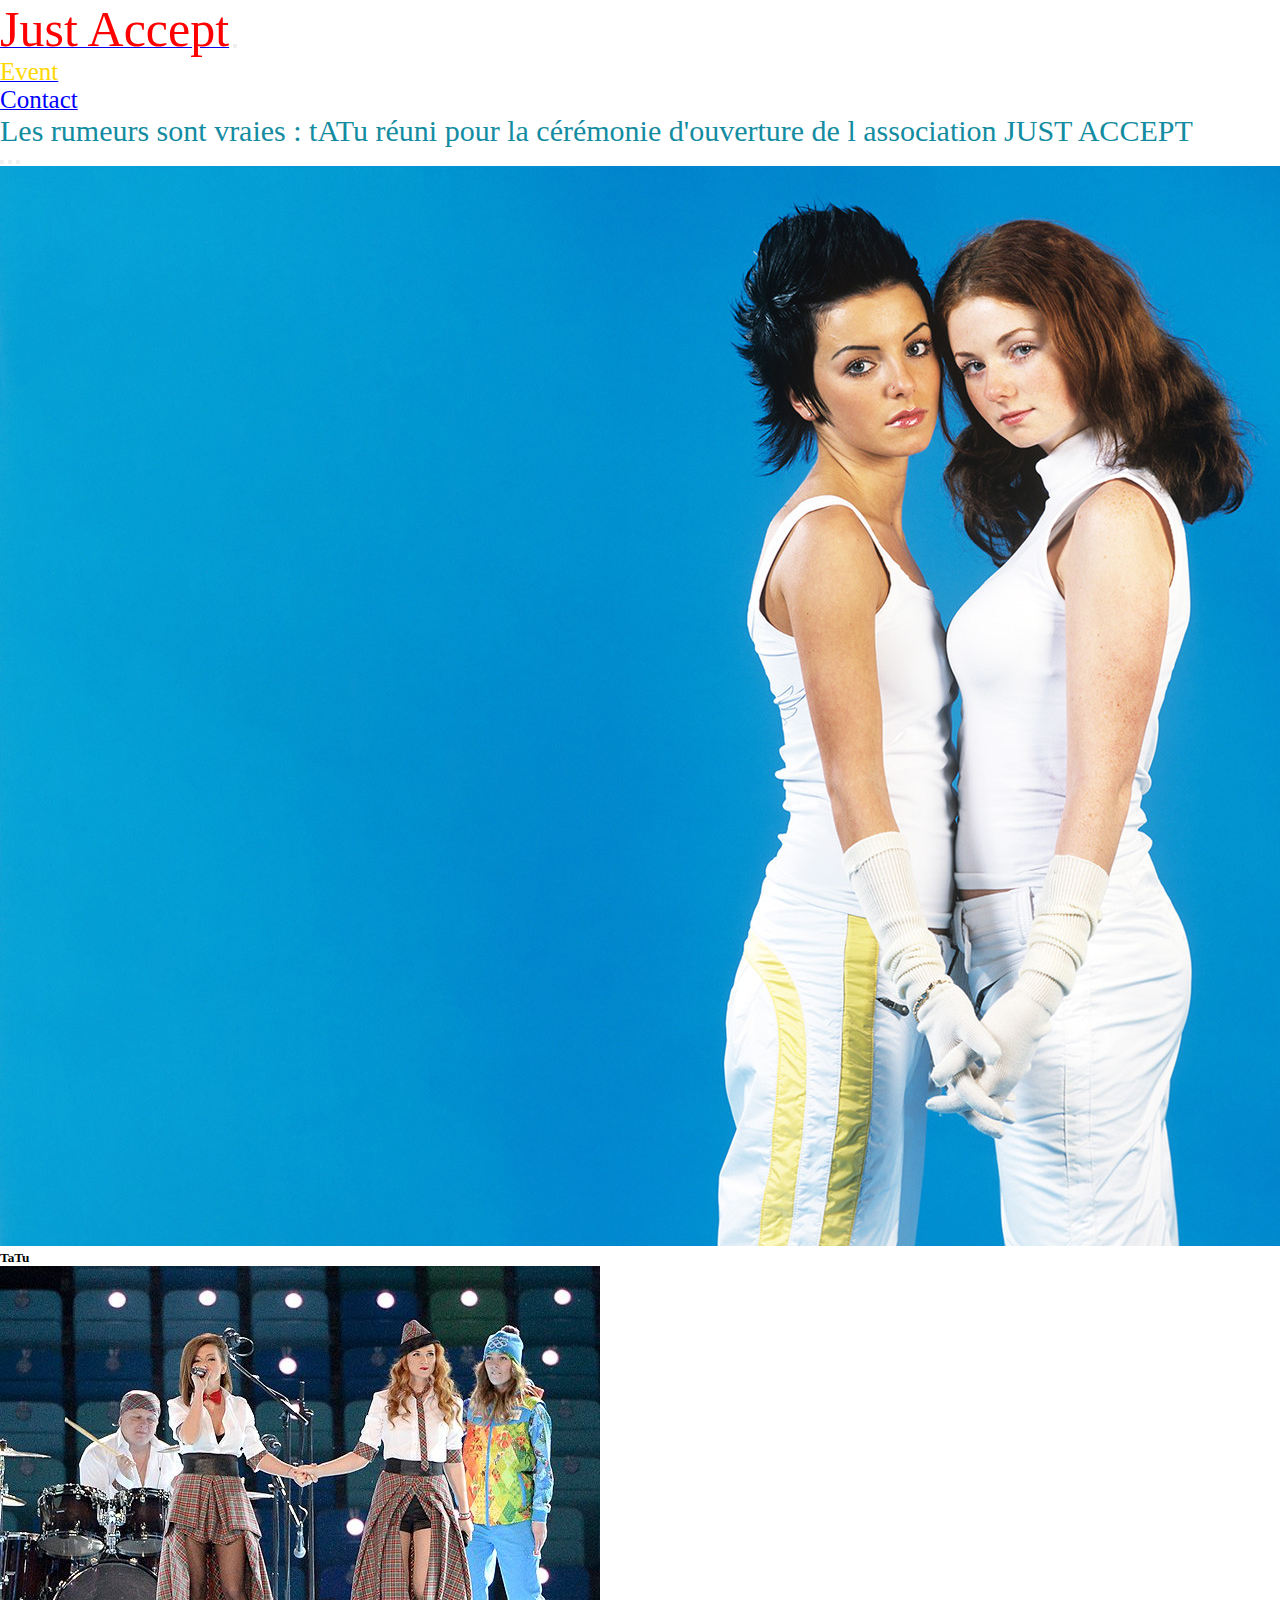
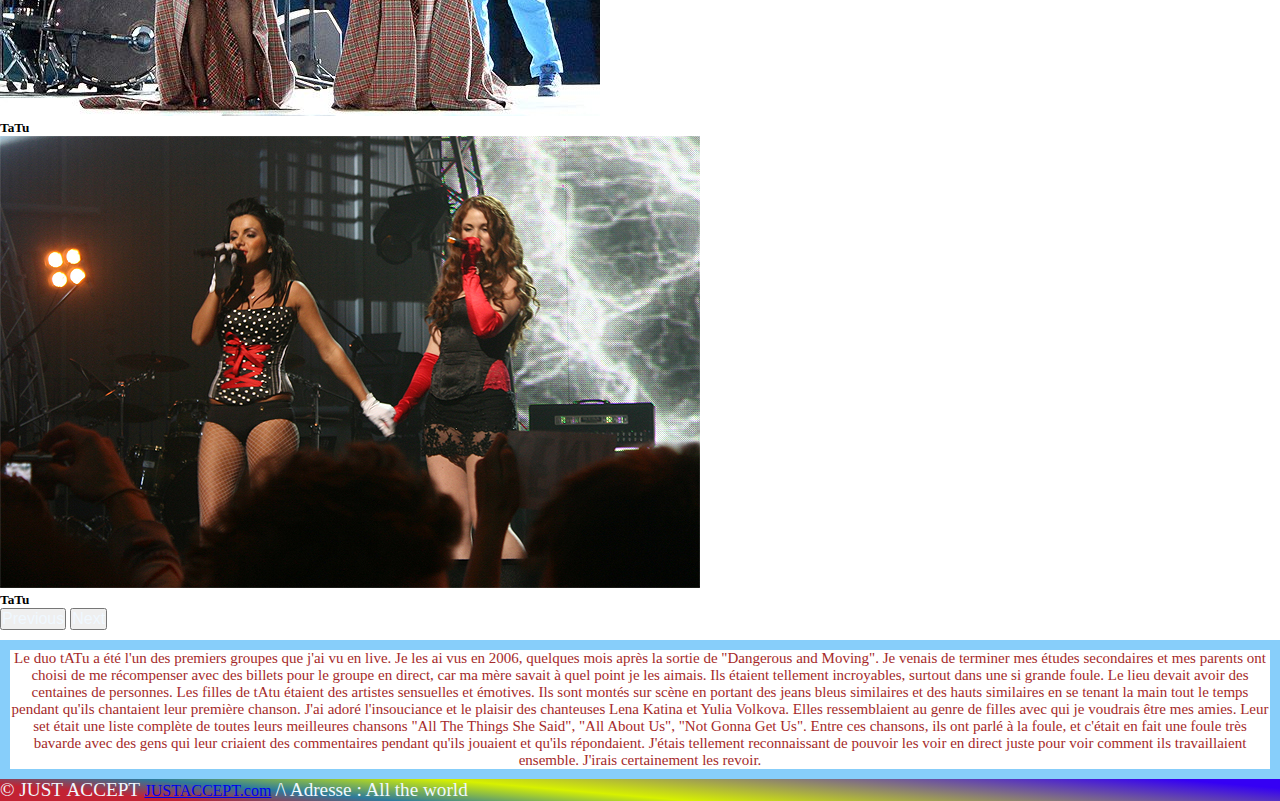
<file: page2.html>
<!DOCTYPE html>
<html lang="en">

<head>
  <meta charset="UTF-8">
  <meta http-equiv="X-UA-Compatible" content="IE=edge">
  <meta name="viewport" content="width=device-width, initial-scale=1.0">
  <meta name="description" content="Association just accept">
  <meta name="keywords" content="association,evenement,contact">
  <link href="https://cdn.jsdelivr.net/npm/bootstrap@5.2.2/dist/css/bootstrap.min.css" rel="stylesheet"
    integrity="sha384-Zenh87qX5JnK2Jl0vWa8Ck2rdkQ2Bzep5IDxbcnCeuOxjzrPF/et3URy9Bv1WTRi" crossorigin="anonymous">
  <link rel="stylesheet" href="style2.css">
  <title>JUSTACCEPT</title>

</head>

<body>
  <nav class="navbar navbar-expand-lg navbar-light  fon">
    <div class="container-fluid">
      <a class="navbar-brand " href="index.html"><span class="color1">Just Accept</span></a>
      <button class="navbar-toggler" type="button" data-bs-toggle="collapse" data-bs-target="#navbarNav"
        aria-controls="navbarNav" aria-expanded="false" aria-label="Toggle navigation">
        <span class="navbar-toggler-icon"></span>
      </button>
      <div class="collapse navbar-collapse" id="navbarNav">
        <ul class="navbar-nav">
          <li class="nav-item">
            <a class="nav-link active " aria-current="page" href="page2.html"><span class="color2">Event</span></a>
          </li>
          <li class="nav-item">
            <a class="nav-link active " href="page3.html"><span class="color3">Contact</span></a>
          </li>


        </ul>
      </div>
    </div>
  </nav>
  <header>
    <p>Les rumeurs sont vraies : tATu réuni pour la cérémonie d'ouverture de l association JUST ACCEPT</p>
  </header>
  <article>
    <div id="carouselExampleDark" class="carousel carousel-dark slide" data-bs-ride="carousel">
      <div class="carousel-indicators">
        <button type="button" data-bs-target="#carouselExampleDark" data-bs-slide-to="0" class="active"
          aria-current="true" aria-label="Slide 1"></button>
        <button type="button" data-bs-target="#carouselExampleDark" data-bs-slide-to="1" aria-label="Slide 2"></button>
        <button type="button" data-bs-target="#carouselExampleDark" data-bs-slide-to="2" aria-label="Slide 3"></button>
      </div>
      <div class="carousel-inner">
        <div class="carousel-item active" data-bs-interval="10000">
          <img src="img/tati01.jpg" class="d-block w-100" alt="...">
          <div class="carousel-caption d-none d-md-block">
            <h5>TaTu</h5>

          </div>
        </div>
        <div class="carousel-item" data-bs-interval="2000">
          <img src="img/tat03.jpg" class="d-block w-100" alt="...">
          <div class="carousel-caption d-none d-md-block">
            <h5>TaTu</h5>

          </div>
        </div>
        <div class="carousel-item">
          <img src="img/tatu.jpg" class="d-block w-100" alt="...">
          <div class="carousel-caption d-none d-md-block">
            <h5>TaTu</h5>

          </div>
        </div>
      </div>
      <button class="carousel-control-prev" type="button" data-bs-target="#carouselExampleDark" data-bs-slide="prev">
        <span class="carousel-control-prev-icon" aria-hidden="true"></span>
        <span class="visually-hidden">Previous</span>
      </button>
      <button class="carousel-control-next" type="button" data-bs-target="#carouselExampleDark" data-bs-slide="next">
        <span class="carousel-control-next-icon" aria-hidden="true"></span>
        <span class="visually-hidden">Next</span>
      </button>
    </div>
    <p id="event">Le duo tATu a été l'un des premiers groupes que j'ai vu en live. Je les ai vus en 2006, quelques mois
      après la sortie de "Dangerous and Moving". Je venais de terminer mes études secondaires et mes parents ont choisi
      de me récompenser avec des billets pour le groupe en direct, car ma mère savait à quel point je les aimais.

      Ils étaient tellement incroyables, surtout dans une si grande foule. Le lieu devait avoir des centaines de
      personnes. Les filles de tAtu étaient des artistes sensuelles et émotives. Ils sont montés sur scène en portant
      des jeans bleus similaires et des hauts similaires en se tenant la main tout le temps pendant qu'ils chantaient
      leur première chanson. J'ai adoré l'insouciance et le plaisir des chanteuses Lena Katina et Yulia Volkova. Elles
      ressemblaient au genre de filles avec qui je voudrais être mes amies.

      Leur set était une liste complète de toutes leurs meilleures chansons "All The Things She Said", "All About Us",
      "Not Gonna Get Us". Entre ces chansons, ils ont parlé à la foule, et c'était en fait une foule très bavarde avec
      des gens qui leur criaient des commentaires pendant qu'ils jouaient et qu'ils répondaient. J'étais tellement
      reconnaissant de pouvoir les voir en direct juste pour voir comment ils travaillaient ensemble. J'irais
      certainement les revoir.</p>



  </article>
  <footer class="bg-light text-center text-lg-start">

    <div class="text-center p-3"
      style="background: rgb(195,34,51);
      background: linear-gradient(5deg, rgba(195,34,51,1) 12%, rgba(45,122,156,1) 26%, rgba(215,241,0,1) 45%, rgba(53,0,244,1) 93%);">
      <span>© JUST ACCEPT </span>
      <a class="text-dark" href="index.html">JUSTACCEPT.com</a>
      <span> /\ Adresse : All the world </span>
    </div>

  </footer>

  <script src="https://cdn.jsdelivr.net/npm/bootstrap@5.2.2/dist/js/bootstrap.bundle.min.js"
    integrity="sha384-OERcA2EqjJCMA+/3y+gxIOqMEjwtxJY7qPCqsdltbNJuaOe923+mo//f6V8Qbsw3"
    crossorigin="anonymous"></script>
</body>

</html>
</file>
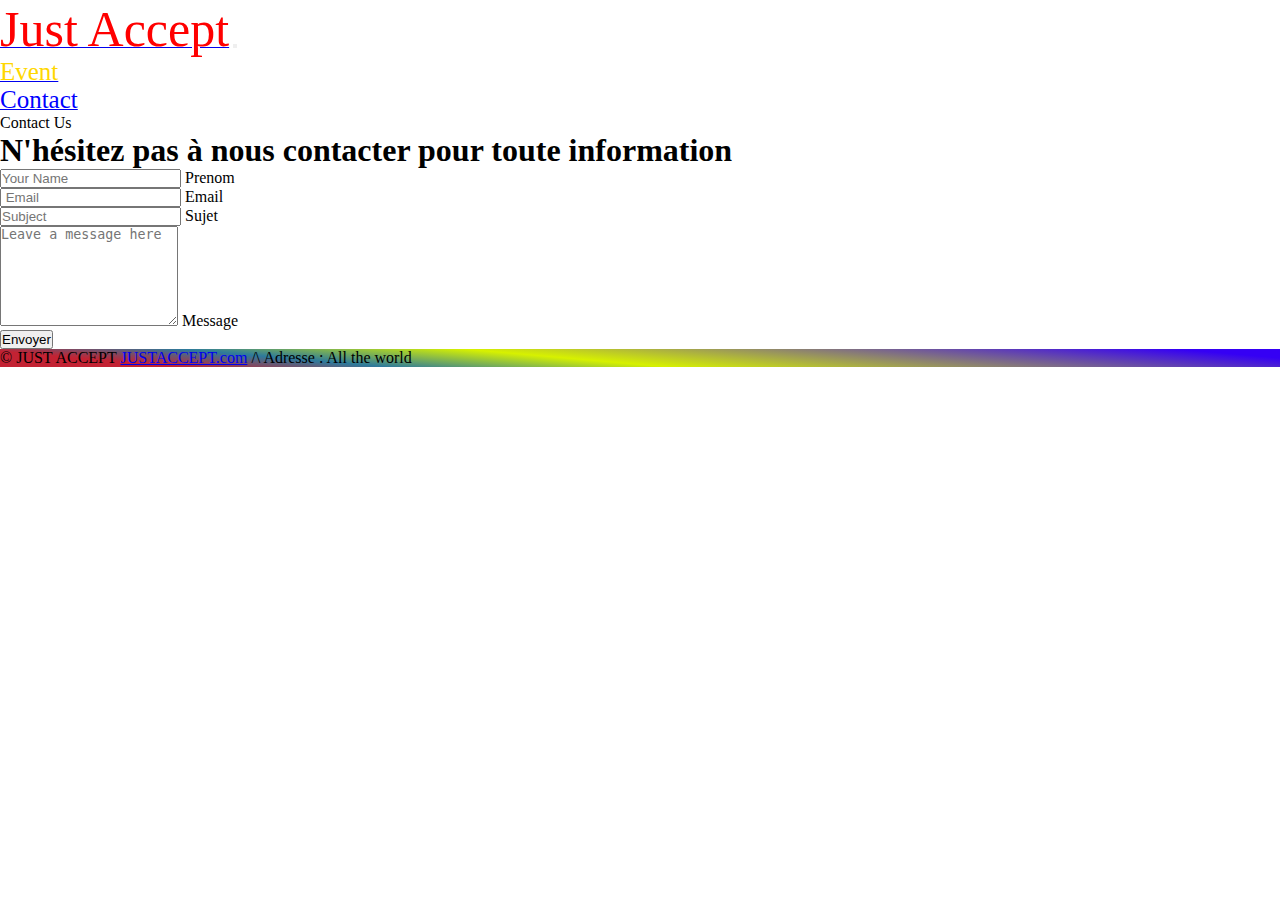
<file: page3.html>
<!DOCTYPE html>
<html lang="en">

<head>
    <meta charset="UTF-8">
    <meta http-equiv="X-UA-Compatible" content="IE=edge">
    <meta name="viewport" content="width=device-width, initial-scale=1.0">
    <meta name="description" content="Association just accept">
    <meta name="keywords" content="association,evenement,contact">
    <link href="https://cdn.jsdelivr.net/npm/bootstrap@5.2.3/dist/css/bootstrap.min.css" rel="stylesheet"
        integrity="sha384-rbsA2VBKQhggwzxH7pPCaAqO46MgnOM80zW1RWuH61DGLwZJEdK2Kadq2F9CUG65" crossorigin="anonymous">
    <link rel="stylesheet" href="style3.css">
    <title>JUSTACCEPT-contact</title>
</head>

<body>
    <nav class="navbar navbar-expand-lg navbar-light  fon">
        <div class="container-fluid">
            <a class="navbar-brand " href="index.html"><span class="color1">Just Accept</span></a>
            <button class="navbar-toggler" type="button" data-bs-toggle="collapse" data-bs-target="#navbarNav"
                aria-controls="navbarNav" aria-expanded="false" aria-label="Toggle navigation">
                <span class="navbar-toggler-icon"></span>
            </button>
            <div class="collapse navbar-collapse" id="navbarNav">
                <ul class="navbar-nav">
                    <li class="nav-item">
                        <a class="nav-link active " aria-current="page" href="page2.html"><span
                                class="color2">Event</span></a>
                    </li>
                    <li class="nav-item">
                        <a class="nav-link active " href="page3.html"><span class="color3">Contact</span></a>
                    </li>


                </ul>
            </div>
        </div>
    </nav>
    <main>

        <div class="container-xxl py-5">
            <div class="container">
                <div class="row g-5">
                    <div class="col-lg-6 wow fadeIn" data-wow-delay="0.1s">
                        <div class="d-inline-block rounded-pill bg-success text-light py-1 px-3 mb-3">Contact Us</div>
                        <h1 class="display-6 mb-5">N'hésitez pas à nous contacter pour toute information</h1>

                        <form>
                            <div class="row g-3">
                                <div class="col-md-6">
                                    <div class="form-floating">
                                        <input type="text" class="form-control" id="name" placeholder="Your Name">
                                        <label for="name">Prenom</label>
                                    </div>
                                </div>
                                <div class="col-md-6">
                                    <div class="form-floating">
                                        <input type="email" class="form-control" id="email" placeholder=" Email">
                                        <label for="email">Email</label>
                                    </div>
                                </div>
                                <div class="col-12">
                                    <div class="form-floating">
                                        <input type="text" class="form-control" id="subject" placeholder="Subject">
                                        <label for="subject">Sujet</label>
                                    </div>
                                </div>
                                <div class="col-12">
                                    <div class="form-floating">
                                        <textarea class="form-control" placeholder="Leave a message here" id="message"
                                            style="height: 100px"></textarea>
                                        <label for="message">Message</label>
                                    </div>
                                </div>
                                <div class="col-12">
                                    <button class="btn btn-warning py-2 px-3 me-3">
                                        Envoyer
                                        <div
                                            class="d-inline-flex btn-sm-square bg-white text-primary rounded-circle ms-2">

                                        </div>
                                    </button>
                                </div>
                            </div>
                        </form>
                    </div>

                </div>
            </div>
        </div>
    </main>
    <footer class="bg-light text-center text-lg-start">

        <div class="text-center p-3"
            style="background: rgb(195,34,51);
        background: linear-gradient(5deg, rgba(195,34,51,1) 12%, rgba(45,122,156,1) 26%, rgba(215,241,0,1) 45%, rgba(53,0,244,1) 93%);">
            <span>© JUST ACCEPT </span>
            <a class="text-dark" href="index.html">JUSTACCEPT.com</a>
            <span> /\ Adresse : All the world </span>
        </div>

    </footer>

    <script src="https://cdn.jsdelivr.net/npm/bootstrap@5.2.3/dist/js/bootstrap.bundle.min.js"
        integrity="sha384-kenU1KFdBIe4zVF0s0G1M5b4hcpxyD9F7jL+jjXkk+Q2h455rYXK/7HAuoJl+0I4"
        crossorigin="anonymous"></script>
</body>

</html>
</file>
<file: style2.css>
*{
    padding: 0;
    margin: 0;
    box-sizing: border-box;
    
}

.fon{
    background-color: white;
}
.color1{
    color: red;
    font-size: 50px;
}
.color2{
    color: gold;
    font-size: 25px;
}
.color3{
    color: blue;
    font-size: 25px;
    
}

span{
    color: aliceblue;
    font-size: larger;
}
p{
    font-size: 30px;
    color: rgb(19, 140, 161);
}
#event{
    text-align: center;
    width: auto;
    font-size: 15px;
    color: brown;
    margin-top: 10px;
    border: solid lightskyblue 10px;
}
</file>
<file: style3.css>
*{
    padding: 0;
    margin: 0;
    box-sizing: border-box;
    
}

.fon{
    background-color: white;
}
.color1{
    color: red;
    font-size: 50px;
}
.color2{
    color: gold;
    font-size: 25px;
}
.color3{
    color: blue;
    font-size: 25px;
    
}
</file>
